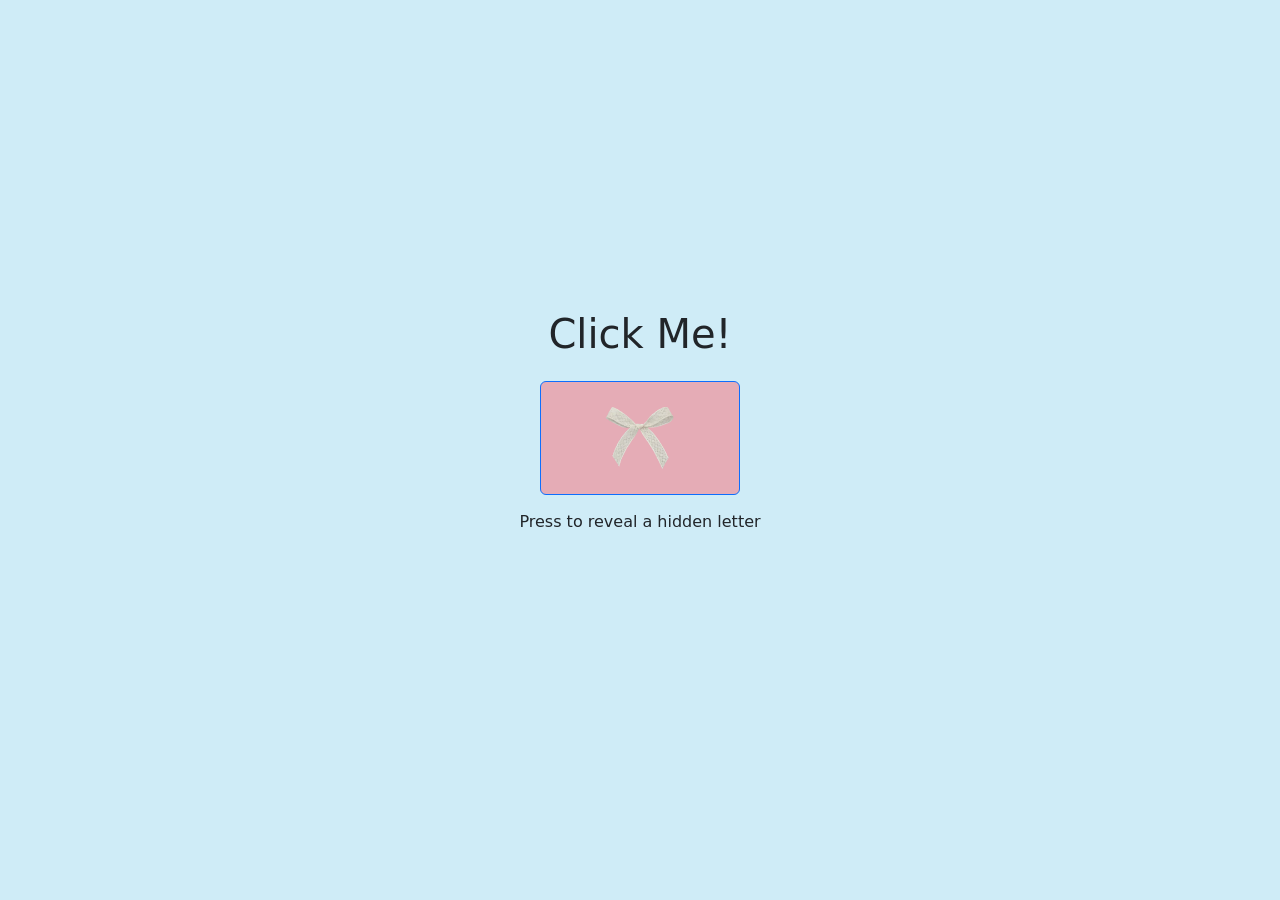
<file: index.html>
<!DOCTYPE html>
<html lang="en">
<head>
    <meta charset="UTF-8">
    <meta name="viewport" content="width=device-width, initial-scale=1.0">
    <title>Document</title>

    <!-- Bootstrap CDN -->
        <link href="https://cdn.jsdelivr.net/npm/bootstrap@5.3.8/dist/css/bootstrap.min.css" 
        rel="stylesheet" integrity="sha384-sRIl4kxILFvY47J16cr9ZwB07vP4J8+LH7qKQnuqkuIAvNWLzeN8tE5YBujZqJLB" 
        crossorigin="anonymous">

    <!-- CSS Linkage -->
        <link rel="stylesheet" href="style.css">

</head>
<body>

    <div class="container container-fluid d-flex flex-column justify-content-center align-items-center">
        <h1 id="Commanding"> Click Me! </h1>
        <a class="btn btn-primary" href="#" role="button" id="rvlBtn">
            <img id="ribbon" src="Images/ribbon.png">
        </a>
        <p id="description"> Press to reveal a hidden letter </p>
    </div>
    
    <div class="container" id="letterContainer">
        <div class="background">
            <div class="letter">
                <h1 class="title">Apology Letter</h1>
                <p id="fromWho">From: Michael </p>
                <p id="Dear"> Dear Tish, </p>
                <p class="message">
                    <span>..........</span> I want to say sorry bub for what I have done to you. For involving another girl, the lies, the disrespect and all
                    of the pain that I have caused you. What I did was wrong and that I take full responsibility for it. I wasn't thinking clearly
                    and I shouldn't have done all of that po behind your back. You don't deserve any of what I did to you. You entrusted me everything
                    and I broke all of that po and everything that you have believed in me. </p>
                    
                <p class="message">
                    <span>..........</span> I have realized a lot of things after I initiated the breakup. Confessing after a 
                    breakup doesn't change anything and I should have been more honest during the times you were asking me. I couldn't tell you because 
                    I was afraid of losing you and that was extremely selfish of me. You deserve the truth while we were together. I shouldn't also have
                    let the others influence me into making a decision about us. I should have openly communicated what I feel with you instead of hiding
                    them from you.
                </p>

                <p class="message">
                    <span>..........</span> Ishi, I yearn for you. I'm sorry that nadamay kita sa lahat ng problema ko, pero I yearn for you. Even with all the arguments
                    and hurtful words between the two of us, you're still the one that I'm looking for. You're still the one that I'm willing to talk
                    with and help each other out so we can fix us together. I really care about you deeply and I love you deeply. The thought of losing
                    you completely haunts me and affects me physically. It's so heartaching, making me weak on my knees, and I can't eat properly. Every
                    day I would cry and break down randomly in my room here in condo and sometimes masusuka na lang din ako. I love you deeply and I want
                    to stick with you through every possible worst moments and all the good moments. I want you by my side because I feel calm, you're my anchor.
                    You help me feel stable at all times. I realized na I want to heal with you and continue on fixing us no matter what the problem and argument
                    that may come at us. I don't want to keep missing yung mga dati nating ginagawa. I want to continuously feel it with you. All the I love you's,
                    support, concern and worry. I am willing to get hurt over and over again just for you and us. I want to keep going on with life with you by
                    my side and holding your hand. I want to see you accomplish all of your achievements, and I want you to be with me at each of my accomplishments in life
                    and I promised that I will treat you better before as soon as everything is done and I have a job and I want to honor that promise. I don't want us
                    to be just memories bub.
                </p>

                <p class="message">
                    <span>..........</span> I know I can't turn back the time and change the past and I've wasted so many chances pero bub I want to show you that I can be better
                    I want to fix us. I really mean everything that I have said. I want to continuously improve for me and you. I don't want to get to know another girl, I really
                    just want you. I'm trying so hard bub and I wish you could see that, just like how I always see you as a good person, a sweet and loving caring person no matter
                    how many times we've hurt each other and no matter how many times we argue. Please, believe in me once again and don't ignore what I made for you
                    and everything that I am saying. Allow me to assure you, and make you feel loved and be your safe place again. I know it will take some time pero I will do my
                    best to endure all of that and be patient and start all over with you again. I made this letter to put everything that I feel and so that I don't
                    have to keep spamming you messages while you're at work and I wanted to put the effort in so you know that I'm serious, not just through simple word document or
                    PDF File that I will send to you. I want to show you again that I love you in my own way while trying to understand the way you want to be loved too. 
                </p>

            </div>
        </div>
    </div>

    <!-- JavaScript Linkage -->
        <script src="script.js"></script>

    <!-- Javascript for Bootstrap -->
        <script src="https://cdn.jsdelivr.net/npm/bootstrap@5.3.8/dist/js/bootstrap.bundle.min.js" 
        integrity="sha384-FKyoEForCGlyvwx9Hj09JcYn3nv7wiPVlz7YYwJrWVcXK/BmnVDxM+D2scQbITxI" 
        crossorigin="anonymous"></script>
</body>
</html>
</file>
<file: style.css>
* {
    margin: auto;
    padding: 0%;
}

body {
    background-color: #cfecf7;
}

.container {
    margin-top: 310px;
}

.btn {
    background-color: #e5acb6;
    width: 200px;
    margin-top: 15px;
    margin-bottom: 15px;
}

.btn:hover {
    background-color: #cc99a2;
}

.btn {
    animation: float 2s ease-in-out infinite;
}

@keyframes float {
    0% {
        transform: translateY(0);
    }
    50% {
        transform: translateY(-10px);
    }
    100% {
        transform: translateY(0);
    }
}

#ribbon {
    height: 100px;
    width: 100px;
}

.background {
    background-color: #f6eee3;
}

.letter {
    padding-top: 75px;
    padding-left: 75px;
    padding-right: 75px;
    padding-bottom: 75px;
    text-align: justify;
}

span {
    color: #f6eee3;
}

#letterContainer {
    display: none;
}
</file>
